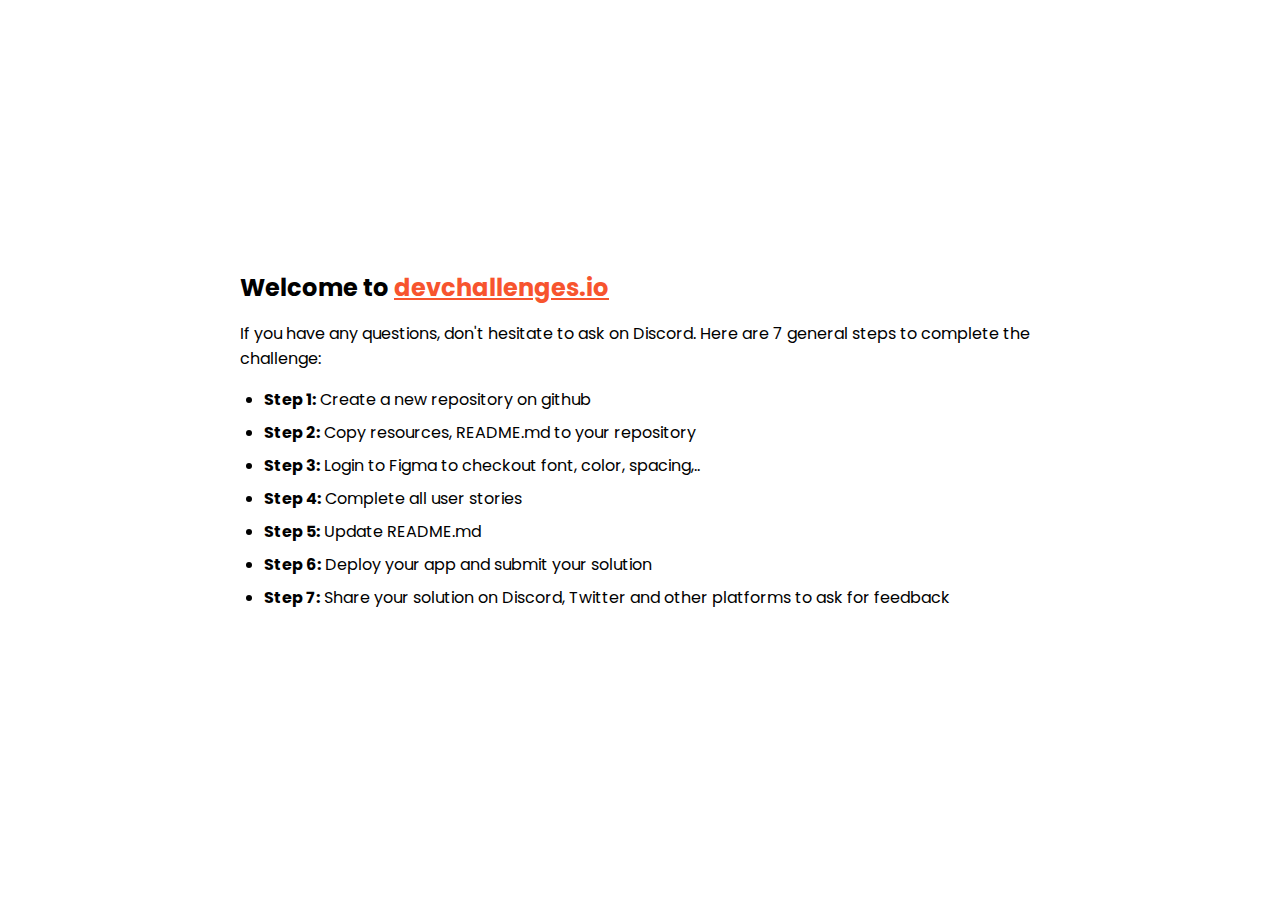
<file: ressources/index.html>
<!DOCTYPE html>
<html lang="en">
  <head>
    <meta charset="utf-8" />
    <meta
      name="viewport"
      content="width=device-width, initial-scale=1,
  maximum-scale=5"
    /> 

    <link rel="icon" href="devchallenges.png" />

    <link
      rel="shortcut icon"
      type="image/x-icon"
      href="https://devchallenges.io/"
    />

    <link
      href="https://fonts.googleapis.com/css2?family=Poppins:wght@400;500&display=swap"
      rel="stylesheet"
    />

    <title>Devchallenges</title>

    <style>
      body {
        font-family: "Poppins", sans-serif;
      }

      ul {
        padding-left: 24px;
      }

      li {
        margin-bottom: 8px;
      }

      .welcome {
        max-width: 800px;
        margin: 0 auto;
      }

      .welcome-text {
        margin-top: 30vh;
        font-weight: 500;
      }

      .welcome-text p {
        font-size: 1rem;
        font-weight: 400;
      }

      .welcome-text h1 {
        font-size: 1.5rem;
      }

      .welcome-text a {
        color: #f7542e;
      }
    </style>
  </head>
  <body>
    <div class="welcome">
      <div class="welcome-text">
        <h1>
          Welcome to
          <a href="https://devchallenges.io/" target="_blank"
            >devchallenges.io</a
          >
        </h1>

        <p>
          If you have any questions, don't hesitate to ask on Discord. Here are
          7 general steps to complete the challenge:
        </p>
      </div>

      <ul>
        <li><b>Step 1:</b> Create a new repository on github</li>
        <li><b>Step 2:</b> Copy resources, README.md to your repository</li>
        <li>
          <b>Step 3:</b> Login to Figma to checkout font, color, spacing,..
        </li>
        <li><b>Step 4:</b> Complete all user stories</li>
        <li><b>Step 5:</b> Update README.md</li>
        <li><b>Step 6:</b> Deploy your app and submit your solution</li>
        <li>
          <b>Step 7:</b> Share your solution on Discord, Twitter and other
          platforms to ask for feedback
        </li>
      </ul>
    </div>
  </body>
</html>
</file>
